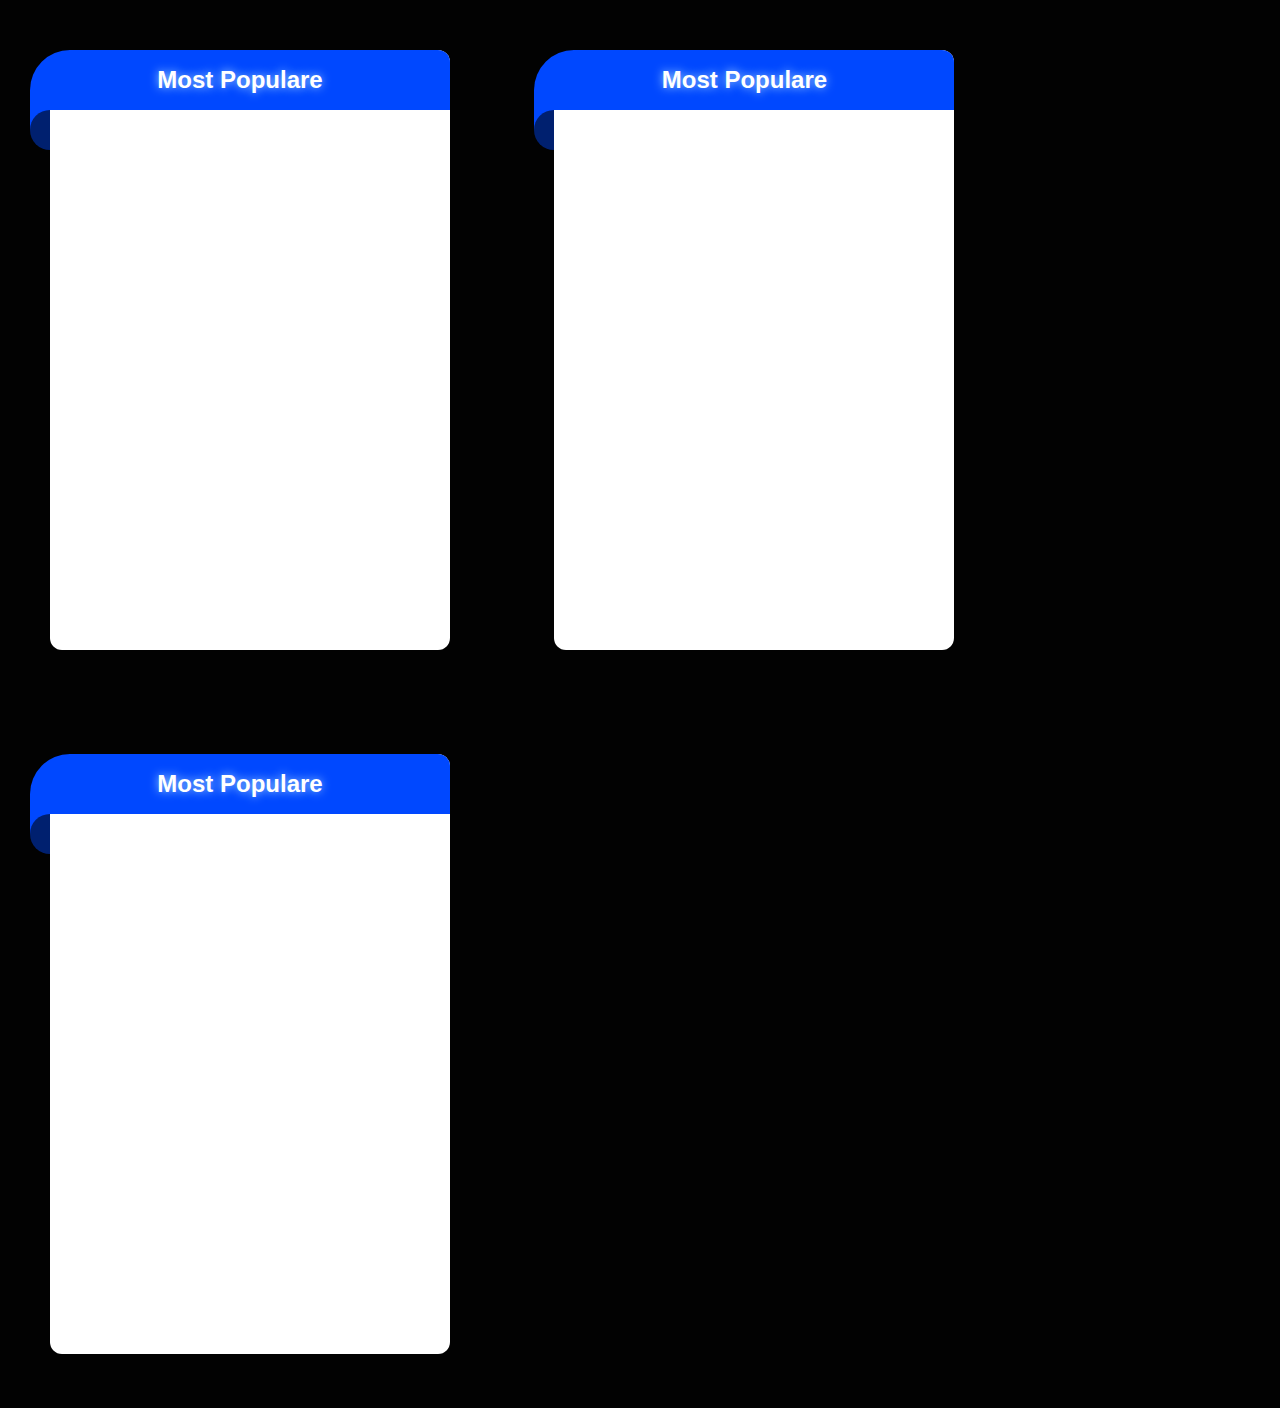
<file: src/pages/admin/main/main.html>
<!DOCTYPE html>
<html lang="en">
    <meta charset="UTF-8">
    <meta name="viewport" content="width=device-width, initial-scale=1.0">
    <link rel="stylesheet" href="../../../assets/style/css/global.css">
    <link rel="stylesheet" href="../../../assets/style/css/admin/header.css">
    <link rel="stylesheet" href="../../../assets/style/css/all.min.css">
    <!-- <link rel="stylesheet" href="https://cdnjs.cloudflare.com/ajax/libs/font-awesome/6.6.0/css/all.min.css" integrity="sha512-Kc323vGBEqzTmouAECnVceyQqyqdsSiqLQISBL29aUW4U/M7pSPA/gEUZQqv1cwx4OnYxTxve5UMg5GT6L4JJg==" crossorigin="anonymous" referrerpolicy="no-referrer" /> -->
    <title>Thousands Tours</title>
</head>
<body>
    <div class="card">
        <div class="title">Most Populare</div>
    </div>
    <div class="card">
        <div class="title">Most Populare</div>
    </div>
    <div class="card">
        <div class="title">Most Populare</div>
    </div>
</body>
</html>
</file>
<file: src/assets/style/css/global.css>
:root {
    /* Dark Theme Colors */
    --background-primary: #020202;
    --background-secondary: #0D2818;
    --background-secondary-dark: #1f1f1f;
    --text-primary-dark: #FFFFFF;
    --text-secondary-dark: #CCCCCC;
    --button-primary: #16DB65;
    --button-secondary: #058C42;
    --hover-primary: #13A552;
    --hover-secondary: #036C34;
}
:focus {
    outline: none;
}
* {
    -webkit-box-sizing: border-box;
    -moz-box-sizing: border-box;
    box-sizing: border-box;
    margin: 0;
    caret-color: var(--main-color);
    font-family: sans-serif;
}
html {
    scroll-behavior: smooth;
}
ul {
    list-style: none;
}
a {
    text-decoration: none;
}
h1,h2,h3,h4,h5,h6{
    margin: 0;
}
.container {
    padding: 0 15px;
    margin: auto;
}
@media (min-width: 768px) {
    .container {
        width: 750px;
    }
}
@media (min-width: 992px) {
    .container {
        width: 970px;
    }
}
@media (min-width: 1200px) {
    .container {
        width: 1170px;
    }
}
body {
    background-color: var(--background-primary);
    color: var(--text-primary-dark);
    font-family: sans-serif;
    min-height: 100vh;
    position: relative;
}
body.light-theme {
    --background-primary: #FFFFFF;
    --background-secondary: #F4F4F4;
    --text-primary-light: #020202;
    --text-secondary-light: #333333;
    --button-primary: #058C42;
    --button-secondary: #04471C;
    --hover-primary: #16DB65; /* Slightly lighter */
    --hover-secondary: #036C34; /* Slightly lighter */
}
</file>
<file: src/assets/style/css/admin/header.css>
.card {
    width: 400px;
    height: 600px;
    background-color: #fff;
    margin: 50px;
    position: relative;
    border-radius: 25px 12px 12px;
    display: inline-block;
}
.card .title {
    position: absolute;
    width: calc(100% + 20px);
    height: 60px;
    background-color: rgb(0, 72, 255);
    border-radius: 40px 12px 0 0;
    top: 0;
    left: -20px;
    color: #fff;
    font-weight: bold;
    font-size: 1.5em;
    text-shadow: 0 0 10px rgb(166, 215, 255);
    display: flex;
    justify-content: center;
    align-items: center;
}
.card .title::before,
.card .title::after {
    content: '';
    position: absolute;
    left: 0;
    top: 60px;
    width: 20px;
    height: 40px;
    background-color: rgb(0, 32, 111);
    border-radius: 20px 0 0 20px;
    z-index: 2;
}
.card .title::after {
    border-radius: 0;
    height: 20px;
    background-color: rgb(0, 72, 255);
    z-index: 1;
}
</file>
